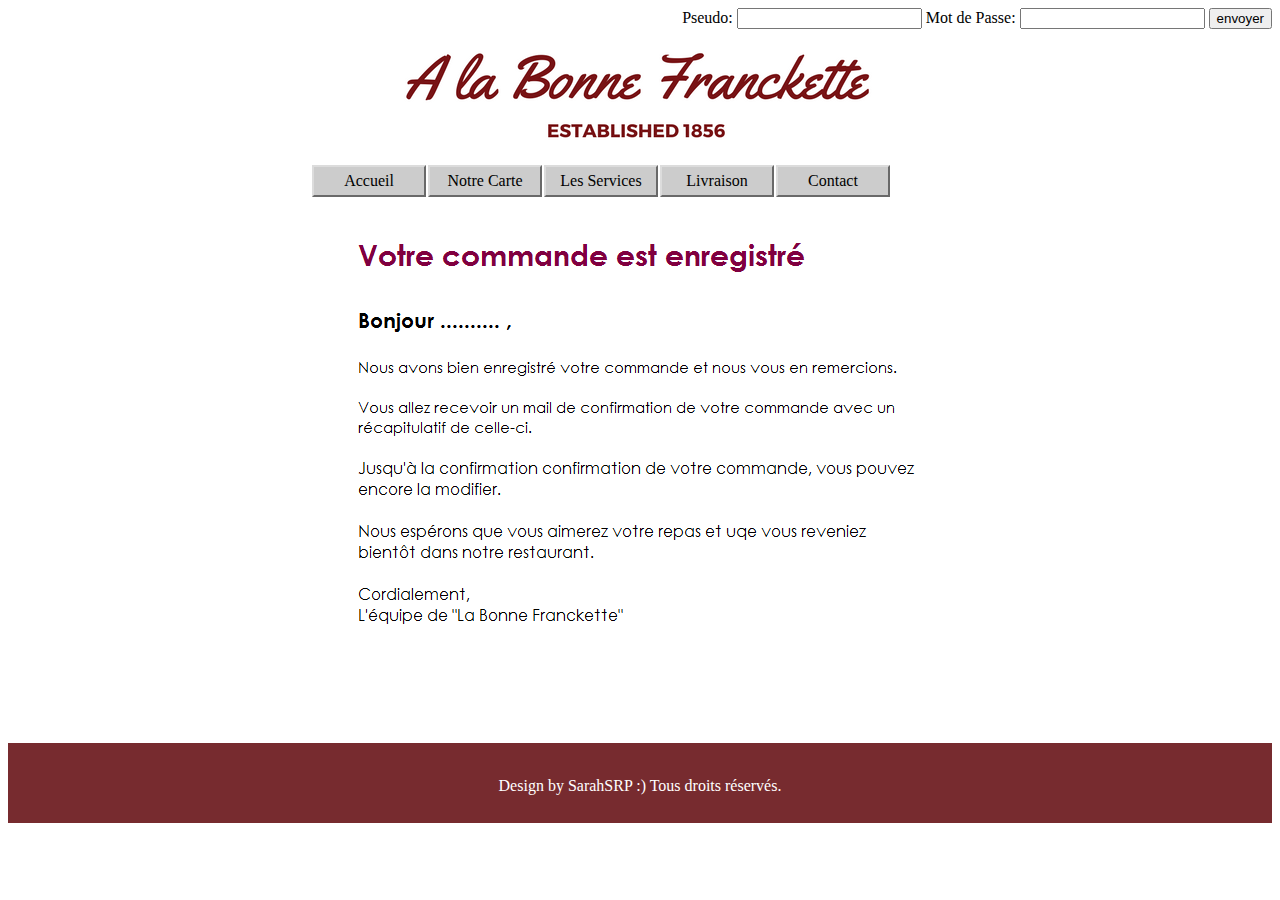
<file: confirmation.html>
<!DOCTYPE html>
  <html>
    <head>
      <meta charset="utf-8">
      <title>A la Bonne Franckette</title>
      <link rel="stylesheet" href="menu.css">
    </head>
    <body>
      <div id="formulaire">
      <form action="henchirisarah.ecolesrp@gmail.com" method="post" name="contact">
                Pseudo:
              <input name="Pseudo">
                Mot de Passe:
              <input name="password">
              <input type="submit" value="envoyer">
              </form>
          </div>
        <center><img src="A la Bonne Franckette.png" alt="Logo_page" title="Accueil" id="logo"/></center>

        <div id="header2">
          <ul id="menu-demo2">
                   <li><a href="projet.html">Accueil</a></li>
                   <li><a href="menu.html">Notre Carte</a>
                   <li><a href="services.html">Les Services</a>
                   <li><a href="livraison.html">Livraison</a>
                   <li><a href="vae.html">Contact</a>
        </div>
        <div id="header3">
          <center><img src="messageconfirmation.png" alt="confirmation" id="image"/></center>
        </div>
        <div id="header4">
          <br>
        <center><p>Design by SarahSRP :) Tous droits réservés.</p></center>
      </div>
      </body>
</file>
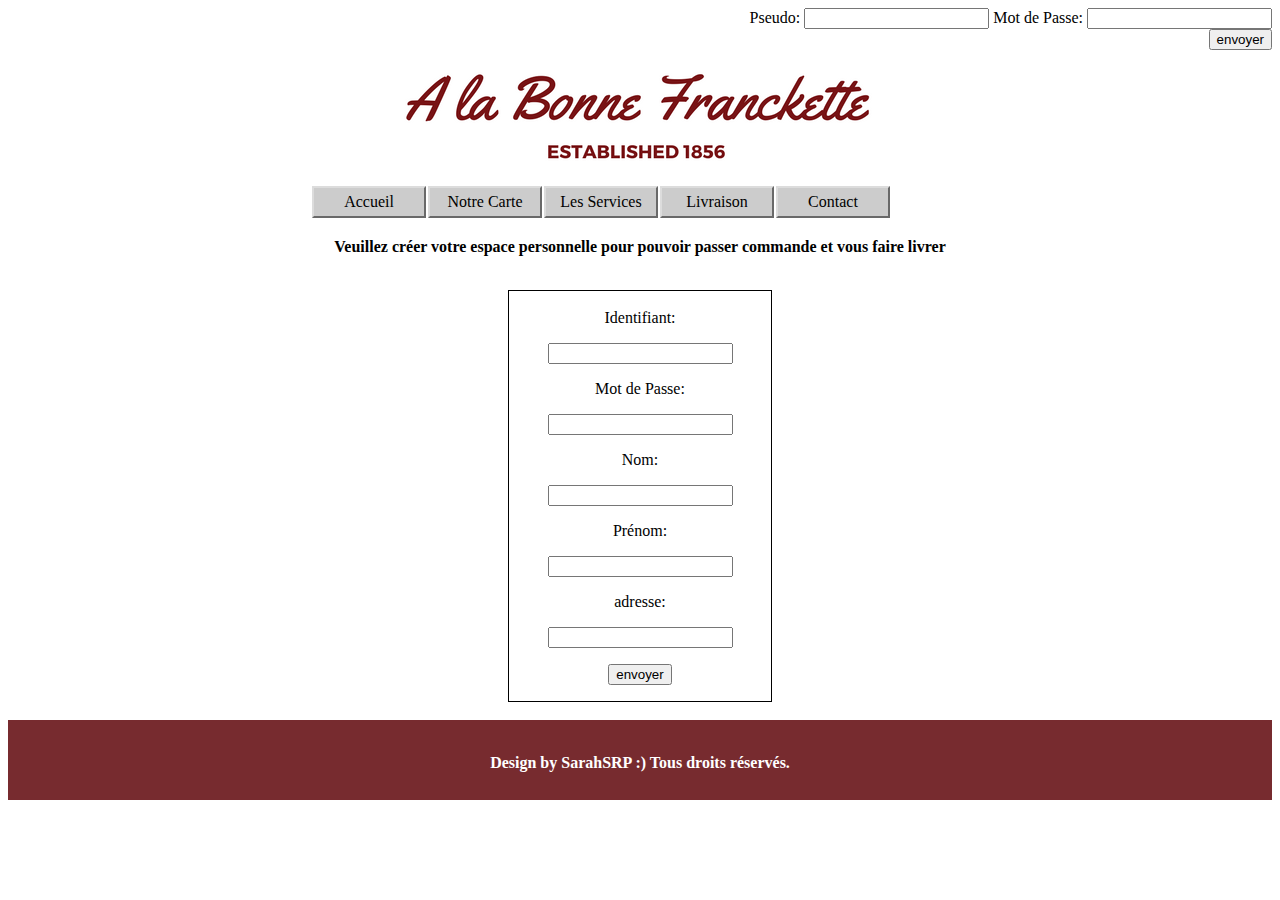
<file: livraison.html>
<!DOCTYPE html>
<html>
  <head>
    <meta charset="utf-8">
    <title>livraison</title>
    <link rel="stylesheet" href="livraison.css">
  </head>
  <body>
    <div id="formulaire">
    <form action="henchirisarah.ecolesrp@gmail.com" method="post" name="contact">
              Pseudo:
            <input name="Pseudo">
              Mot de Passe:
            <input name="password">
    </form>
      <form method="POST" action="menu.html">
            <input type="submit" value="envoyer">
            </form>
        </div>
      <center><img src="A la Bonne Franckette.png" alt="Logo_page" title="Accueil" id="logo"/></center>
      <div id="header2">
     <ul>
       <li><a href="projet.html">Accueil</a></li>
       <li><a href="menu.html">Notre Carte</a></li>
       <li><a href="services.html">Les Services</a></li>
       <li><a href="livraison.html">Livraison</a></li>
       <li><a href="vae.html">Contact</a></li>
     </ul>
    </div>
      <div id="header3">
  <br>
  <br>
  <center><p>Veuillez créer votre espace personnelle pour pouvoir passer commande et vous faire livrer</p></center>
  <br>
        <div id="formulaire1">
          <br>
      <center><form action="henchirisarah.ecolesrp@gmail.com" method="post" name="contact">
                Identifiant:
                <p><input name="identifiant"></p>
                Mot de Passe:
                <p><input name="password"></p>
                Nom:
                <p><input name="nom"></p>
                Prénom:
                <p><input name="prénom"></p>
                adresse:
                <p><input name="adresse"></p>
              </form>
              <form method="POST" action="menu.html">
                <p><input type="submit" value="envoyer">
                </form></p>
              </center>
            </div>
            <br>
      <div id="header4">
        <br>
      <center><p>Design by SarahSRP :) Tous droits réservés.</p></center>
    </div>
    </body>
  </html>
</file>
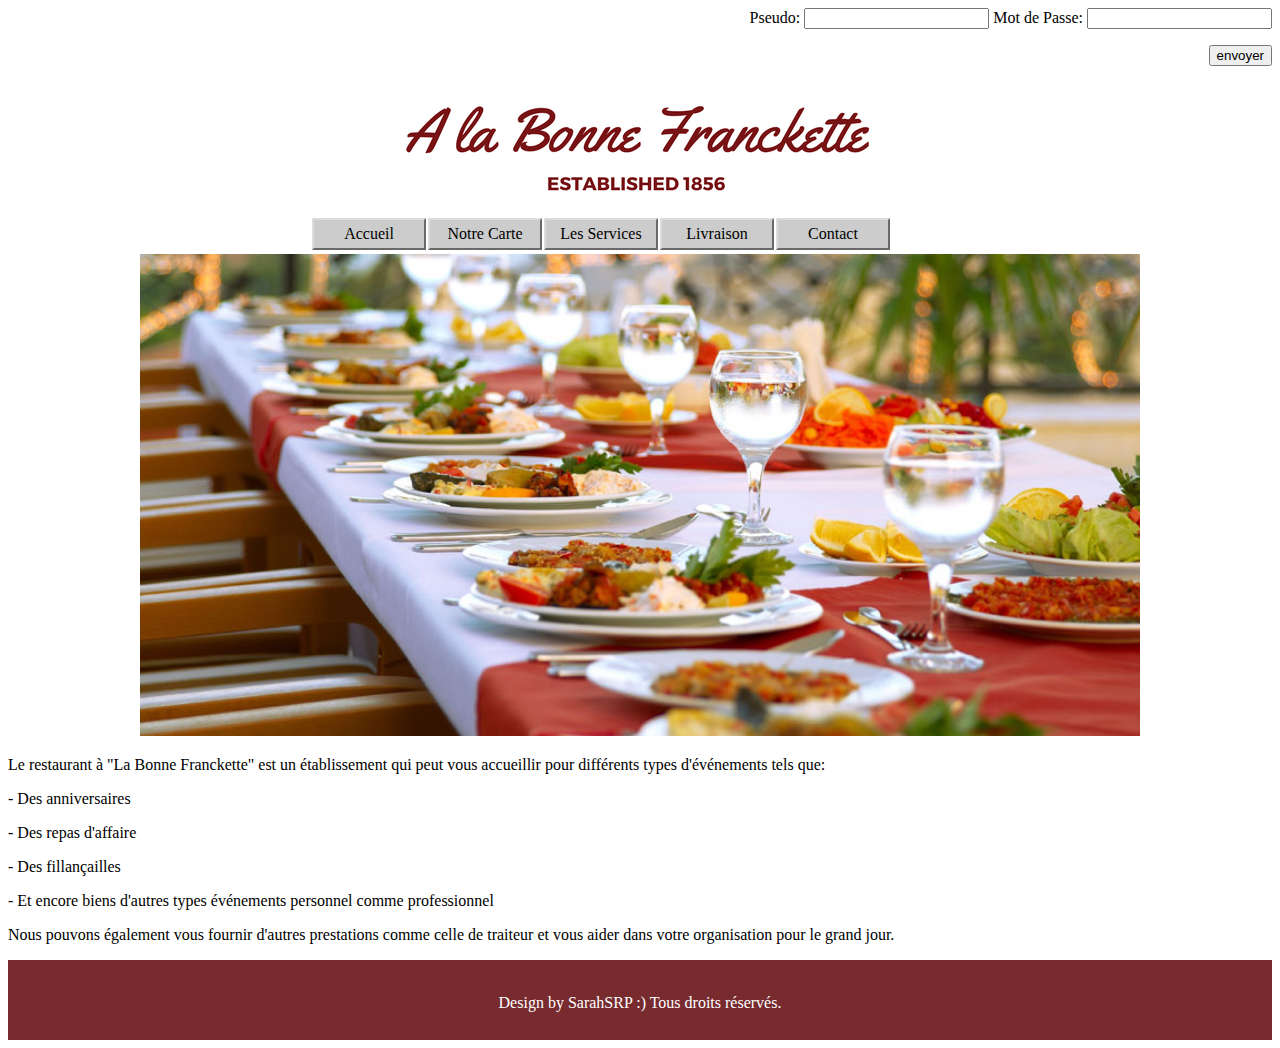
<file: services.html>
<!DOCTYPE html>
<html>
  <head>
    <meta charset="utf-8">
    <title>A la Bonne Franckette</title>
    <link rel="stylesheet" href="projet.css">
  </head>
  <body>
    <div id="formulaire">
    <form action="henchirisarah.ecolesrp@gmail.com" method="post" name="contact">
              Pseudo:
            <input name="Pseudo">
              Mot de Passe:
            <input name="password">
      </form>
      <form method="POST" action="menu.html">
        <p><input type="submit" value="envoyer">
        </form></p>
        </div>
      <center><img src="A la Bonne Franckette.png" alt="Logo_page" title="Accueil" id="logo"/></center>
      <div id="header2">
     <ul>
       <li><a href="projet.html">Accueil</a></li>
       <li><a href="menu.html">Notre Carte</a></li>
       <li><a href="services.html">Les Services</a></li>
       <li><a href="livraison.html">Livraison</a></li>
       <li><a href="vae.html">Contact</a></li>
     </ul>
    </div>
    <br>
    <br>
      <div id="header3">
      <center><img src="traiteur.jpg" alt="Logo_page" title="Accueil" id="traiteur" width=1000px;
height:100px;/></center>
<p> Le restaurant à "La Bonne Franckette" est un établissement qui peut vous accueillir pour différents types d'événements tels que:</p>
<p>- Des anniversaires</p>
<p>- Des repas d'affaire</p>
<p>- Des fillançailles</p>
<p>- Et encore biens d'autres types événements personnel comme professionnel</p>
<p>Nous pouvons également vous fournir d'autres prestations comme celle de traiteur et vous aider dans votre organisation pour le grand jour.</p>
</div>
      <div id="header4">
        <br>
      <center><p>Design by SarahSRP :) Tous droits réservés.</p></center>
    </div>
    </body>
  </html>
</file>
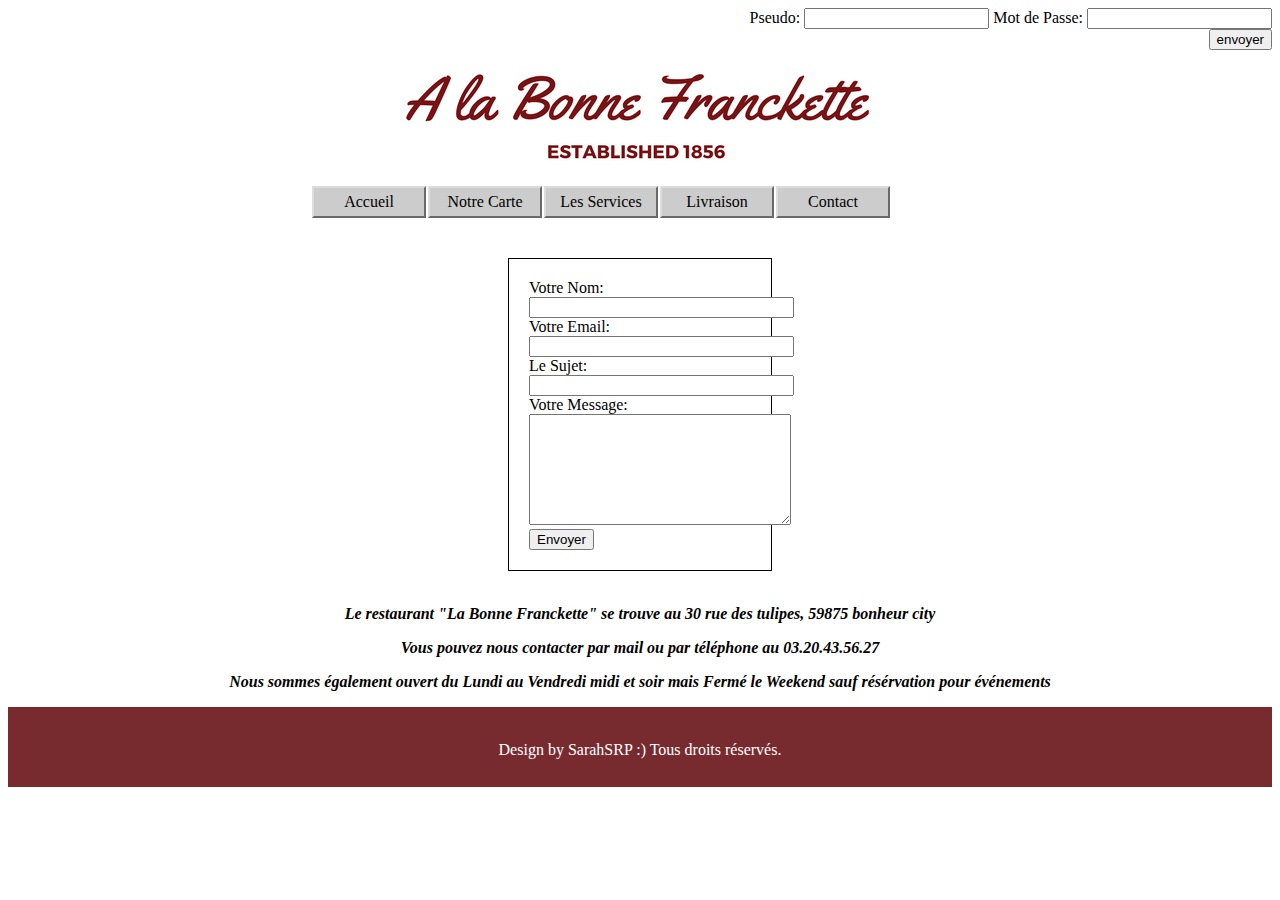
<file: vae.html>
<!DOCTYPE html>
  <html>
    <head>
      <meta charset="utf-8">
      <title>Contact</title>
      <link rel="stylesheet" href="vae.css">
    </head>
<body>
  <div id="formulaire">
  <form action="henchirisarah.ecolesrp@gmail.com" method="post" name="contact">
            Pseudo:
          <input name="Pseudo">
            Mot de Passe:
          <input name="password">
  </form>
    <form method="POST" action="menu.html">
          <input type="submit" value="envoyer">
          </form>
      </div>
    <center><img src="A la Bonne Franckette.png" alt="Logo_page" title="Accueil" id="logo"/></center>
    <div id="header2">
   <ul>
     <li><a href="projet.html">Accueil</a></li>
     <li><a href="menu.html">Notre Carte</a></li>
     <li><a href="services.html">Les Services</a></li>
     <li><a href="livraison.html">Livraison</a></li>
     <li><a href="vae.html">Contact</a></li>
   </ul>
  </div>
    <div id="header3">
      <br>
      <br>
      <br>
      <br>
      <form id="contact_form" action="#" method="POST" enctype="multipart/form-data">
      	<div class="row">
      		<label for="name">Votre Nom:</label><br />
      		<input id="name" class="input" name="name" type="text" value="" size="30" /><br />
      	</div>
      	<div class="row">
      		<label for="email">Votre Email:</label><br />
      		<input id="email" class="input" name="email" type="text" value="" size="30" /><br />
      	</div>
        <div class="row">
      		<label for="sujet">Le Sujet:</label><br />
      		<input id="subject" class="input" name="subject" type="text" value="" size="30" /><br />
      	</div>
      	<div class="row">
      		<label for="message">Votre Message:</label><br />
      		<textarea id="message" class="input" name="message" rows="7" cols="30"></textarea><br />
      	</div>
      	<input id="submit_button" type="submit" value="Envoyer" />
      </form>
    </div>
      <br>
      <div id="trouver">
      <center>
<p>Le restaurant "La Bonne Franckette" se trouve au 30 rue des tulipes, 59875 bonheur city<p>
<P> Vous pouvez nous contacter par mail ou par téléphone au 03.20.43.56.27</p>
<p> Nous sommes également ouvert du Lundi au Vendredi midi et soir mais Fermé le Weekend sauf résérvation pour événements</p>
</div></center>
    <div id="header4">
      <br>
    <center><p>Design by SarahSRP :) Tous droits réservés.</p></center>
  </div>
  </body>
</html>
</file>
<file: menu.css>
#formulaire
{
  text-align: right;
}

img /*le logo du restau*/
{
  margin-top:auto;
  margin-left: auto;
}

ul {
 padding:50px;
 padding: 0;
 margin:0;
 margin-right: 20px;
 margin-left: 20px;
 list-style-type:none;
 }
li {
 margin-left:2px;
 float:left; /*pour IE*/
 }
ul li a {
 display:block;
 float:left;
 width:100px;
 background-color:#CCCCCC;
 color:black;
 text-decoration:none;
 text-align:center;
 padding:5px;
 border:2px solid;
 /*pour avoir un effet "outset" avec IE :*/
 border-color:#DCDCDC #696969 #696969 #DCDCDC;
 }
ul li a:hover {
 background-color:#D3D3D3;
 border-color:#696969 #DCDCDC #DCDCDC #696969;
 }

 #header2
 {
display:block;
margin:auto;
position:relative;
width:700px;
}

 #facade
 {
   padding-top: 500px;
   margin-top: -450px;
   margin-bottom: 20px;
 }
 #header4
 {
   height:80px;
   color: white;
   background: #772B2F; /* sa ces le footer qui vien tout en bas de la page*/
 }


.photo{

  vertical-align:middle;
  padding-top: 500px;
  margin-top: -450px;
  margin-bottom: 20px;
}

.bouffe{
  float: left;
}
</file>
<file: livraison.css>
#formulaire
{
  text-align: right;
}


p{
  font-weight: bold;
}

img /*le logo du restau*/
{
  margin-top:auto;
  margin-left: auto;
}

ul {
 padding:50px;
 padding: 0;
 margin:0;
 margin-right: 20px;
 margin-left: 20px;
 list-style-type:none;
 }
li {
 margin-left:2px;
 float:left; /*pour IE*/
 }
ul li a {
 display:block;
 float:left;
 width:100px;
 background-color:#CCCCCC;
 color:black;
 text-decoration:none;
 text-align:center;
 padding:5px;
 border:2px solid;
 /*pour avoir un effet "outset" avec IE :*/
 border-color:#DCDCDC #696969 #696969 #DCDCDC;
 }
ul li a:hover {
 background-color:#D3D3D3;
 border-color:#696969 #DCDCDC #DCDCDC #696969;
 }

 #header2
 {
display:block;
margin:auto;
position:relative;
width:700px;
}

 #facade
 {
   padding-top: 500px;
   margin-top: -450px;
   margin-bottom: 20px;
 }
 #header4
 {
   height:80px;
   color: white;
   background: #772B2F; /* sa ces le footer qui vien tout en bas de la page*/
 }

#formulaire1
{
  border:1px solid black;
  margin-left: 500px;
  margin-right: 500px;

}
</file>
<file: projet.css>
#formulaire
{
  text-align: right;
}

img /*le logo du restau*/
{
  margin-top:auto;
  margin-left: auto;
}

ul {
 padding:50px;
 padding: 0;
 margin:0;
 margin-right: 20px;
 margin-left: 20px;
 list-style-type:none;
 }
li {
 margin-left:2px;
 float:left; /*pour IE*/
 }
ul li a {
 display:block;
 float:left;
 width:100px;
 background-color:#CCCCCC;
 color:black;
 text-decoration:none;
 text-align:center;
 padding:5px;
 border:2px solid;
 /*pour avoir un effet "outset" avec IE :*/
 border-color:#DCDCDC #696969 #696969 #DCDCDC;
 }
ul li a:hover {
 background-color:#D3D3D3;
 border-color:#696969 #DCDCDC #DCDCDC #696969;
 }

 #header2
 {
display:block;
margin:auto;
position:relative;
width:700px;
}

 #facade
 {
   padding-top: 500px;
   margin-top: -450px;
   margin-bottom: 20px;
 }
 #header4
 {
   height:80px;
   color: white;
   background: #772B2F; /* sa ces le footer qui vien tout en bas de la page*/
 }
</file>
<file: vae.css>
#formulaire
{
  text-align: right;
}
img
{
  margin-top: 10px;
  margin-left: auto;
}

img /*le logo du restau*/
{
  margin-top:auto;
  margin-left: auto;
}

ul {
 padding:50px;
 padding: 0;
 margin:0;
 margin-right: 20px;
 margin-left: 20px;
 list-style-type:none;
 }
li {
 margin-left:2px;
 float:left; /*pour IE*/
 }
ul li a {
 display:block;
 float:left;
 width:100px;
 background-color:#CCCCCC;
 color:black;
 text-decoration:none;
 text-align:center;
 padding:5px;
 border:2px solid;
 /*pour avoir un effet "outset" avec IE :*/
 border-color:#DCDCDC #696969 #696969 #DCDCDC;
 }
ul li a:hover {
 background-color:#D3D3D3;
 border-color:#696969 #DCDCDC #DCDCDC #696969;
 }

 #header2
 {
display:block;
margin:auto;
position:relative;
width:700px;
}

 #facade
 {
   padding-top: 500px;
   margin-top: -450px;
   margin-bottom: 20px;
 }

 #trouver
{
  font-weight: bold;
  font-style: italic;
}

 #header4
 {
   height:80px;
   color: white;
   background: #772B2F; /* sa ces le footer qui vien tout en bas de la page*/
 }

#contact_form
{
  border:1px solid black;
  margin-left: 500px;
  margin-right: 500px;
  padding: 20px;

}
</file>
